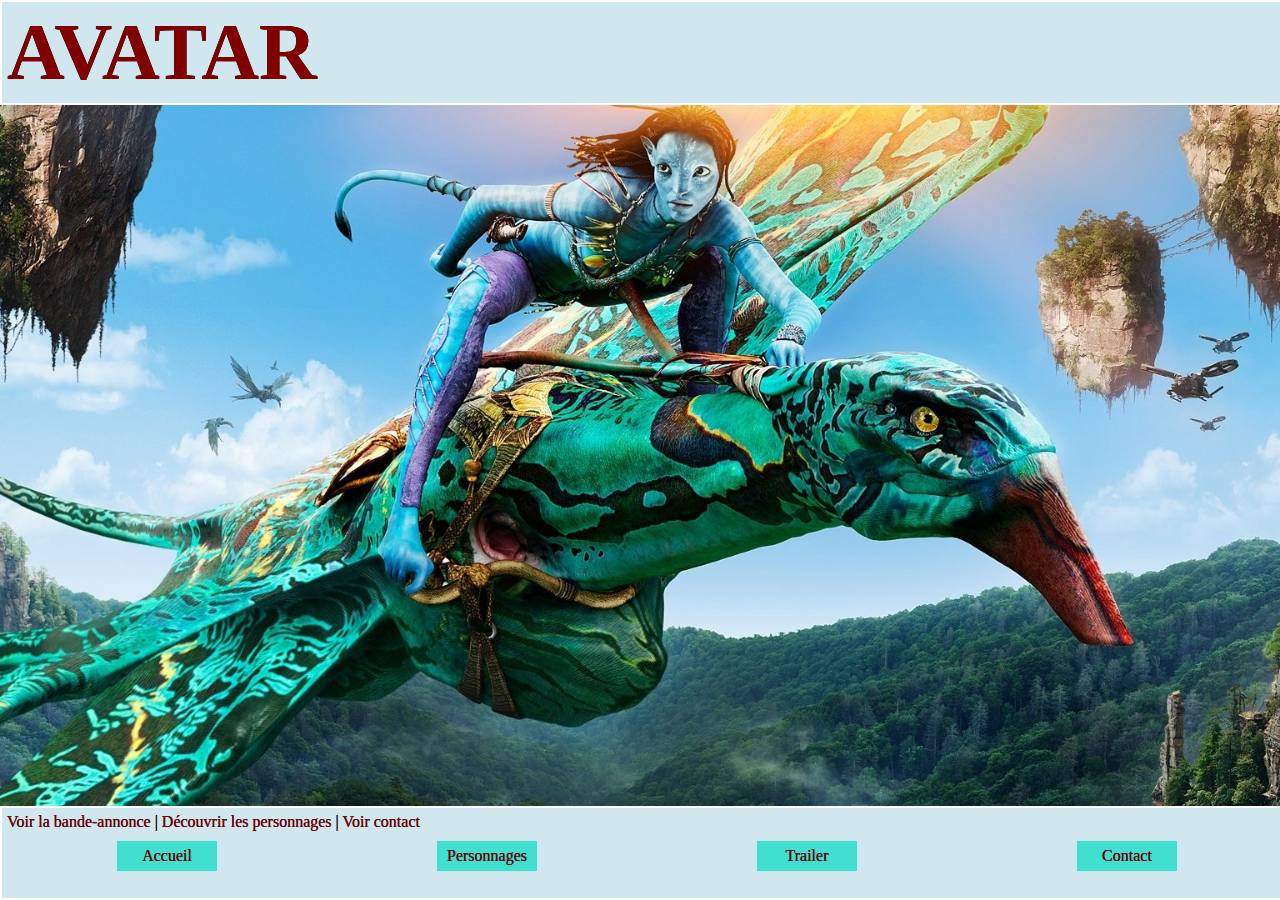
<file: marie_avatar/Movie/index.html>
<!DOCTYPE html>
<html lang="en">
<head>
    <meta charset="UTF-8">
    <meta name="viewport" content="width=device-width, initial-scale=1.0">
    <title>Film</title>
    <link rel="stylesheet" href="style.css">
</head>
<body>
    <header>
        <div>
            <h1>AVATAR</h1>
        </div>
    </header>

    <footer>
        <div class="flexbox">
            <a href="trailer.html">Voir la bande-annonce</a> |
            <a href="personnage.html">Découvrir les personnages</a> |
            <a href="contact.html">Voir contact</a>
            
            <ul>
                <li><a href="index.html">Accueil</a></li>
                <li><a href="personnage.html">Personnages</a></li>
                <li><a href="trailer.html">Trailer</a></li>
                <li><a href="contact.html">Contact</a></li>
            </ul>
        </div>
    </footer>
</body>
</html>
</file>
<file: marie_avatar/Movie/style.css>
* {
    padding: 0;
    margin: 0;
}

h1 {
    color: maroon;
}

body {
    text-shadow: 0 0 0 black;
    background: url(./img/thumb-1920-906918.jpg) no-repeat center center;
    background-size: cover;
    margin: 0;
    height: 100vh;
    width: 100%;
}

header {
    min-height: 80px;
    width: 100%;
    background: #d1e7f0;
    text-shadow: 0 0 0 black;
    padding: 5px;
    margin: 0 auto;
    border: 2px solid white;
    font-size: 40px;
}

.flexbox ul {
    padding: 0;
    display: flex;
    justify-content: space-around;
}

.flexbox li {
    list-style: none;
    height: 30px;
    width: 100px;
    margin: 10px;
    background: turquoise;
    display: flex;
    justify-content: center;
    align-items: center;
}

main {
    min-height: 500px;
    width: 90%;
    background-color: beige;
    text-shadow: 0 0 0 black;
    padding: 15px;
    margin: 0 auto;
    display: flex;
    justify-content: space-between;
}

.trjl {
    min-height: 500px;
    width: 100%;
    background-color: beige;
    text-shadow: 0 0 0 black;
    padding: 15px;
    margin: 0 auto;
}

footer {
    position: absolute;
    width: 100%;
    height: 80px;
    background: #d1e7f0;
    text-shadow: 0 0 0 black;
    margin-bottom: 0;
    padding: 5px;
    border: 2px solid white;
    bottom: 0;
    left: 0;
    right: 0;
}

a {
    color: maroon;
    text-decoration: none;
    display: inline;
}

.grid-container {
    display: grid;
    grid-template-columns: 30% 60%;
    min-height: 450px;
    width: 90%;
    background-color: rgb(113, 129, 6);
    text-shadow: 0 0 0 black;
    padding: 15px;
    margin: 0 auto;
}

.grid-container img {
    width: 80%;
    margin-top: 20px;
}

form {
    display: grid;
    grid-template-columns: 1fr 1fr;
    grid-template-rows: 1fr 1fr 1fr;
    grid-template-areas: 
        "i1 i2"
        "ta ta"
        "vi bt";
}

input,
textarea {
    margin: 5px;
    padding: 1px;
    border: 1px solid darkblue;
    height: 40px;
}

textarea {
    grid-area: ta;
}

#btn-submit {
    grid-area: bt;
    cursor: pointer;
    background-color: cyan;
    transition: 0.2s;
}

#btn-submit:hover {
    background: darkblue;
    color: white;
}

.trl {
    display: grid;
    grid-template-columns: 30% 60%;
    min-height: 450px;
    width: 64%;
    background-color: rgb(68, 6, 129);
    text-shadow: 0 0 0 black;
    padding: 15px;
    margin: 0 auto;
}
</file>
